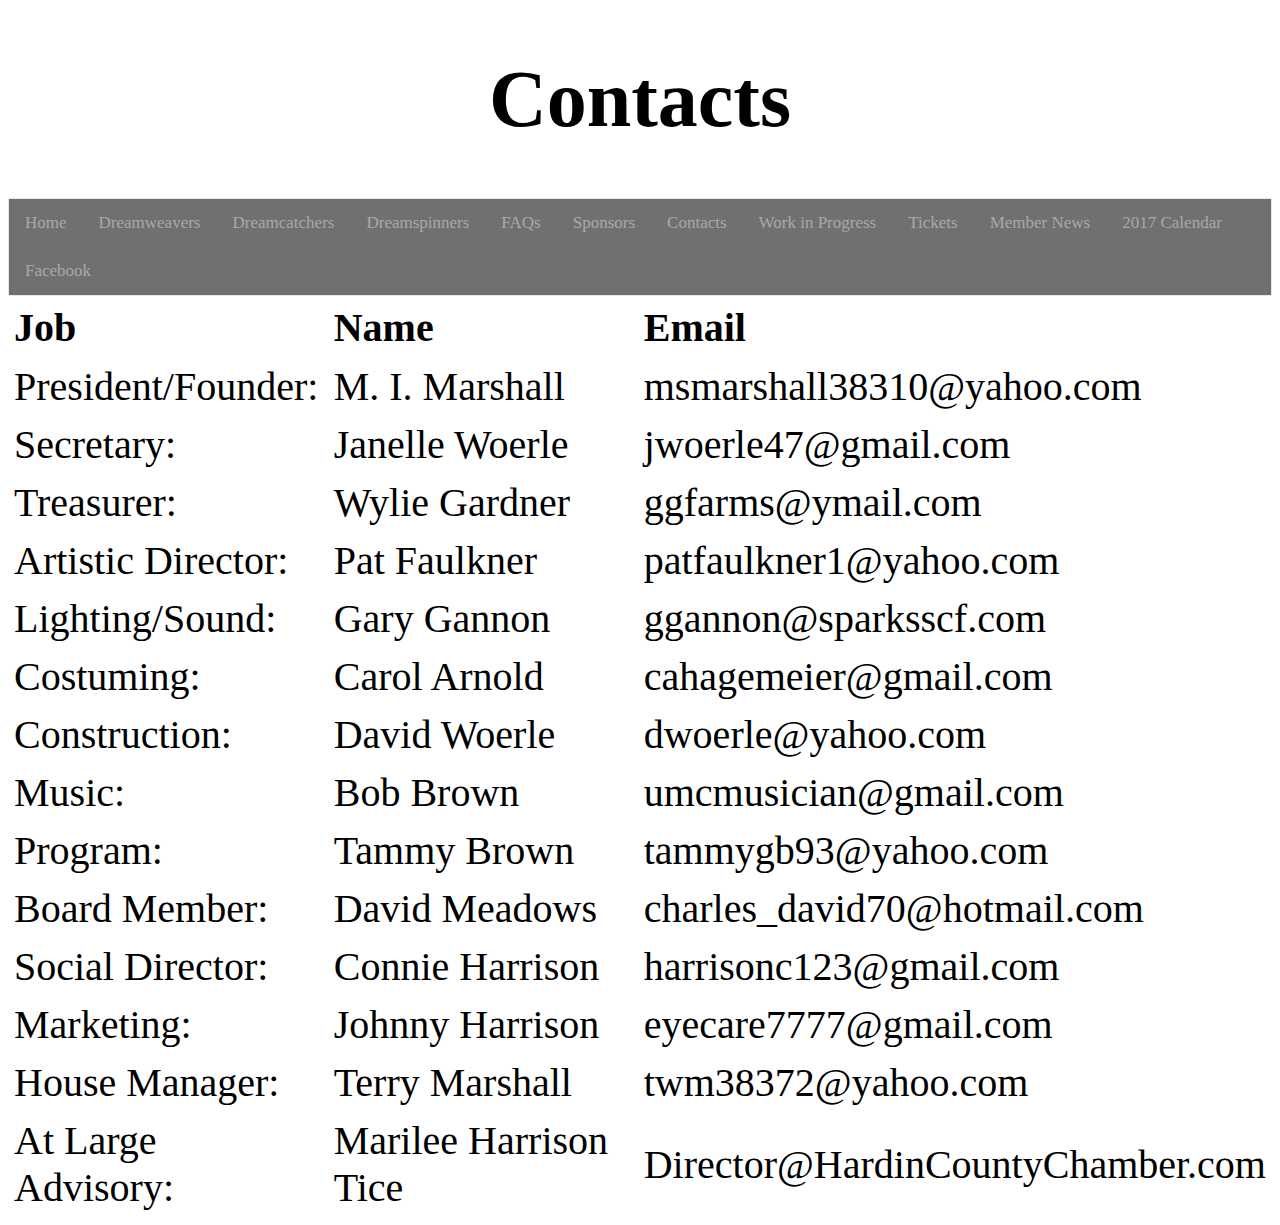
<file: indexcon.html>
<!DOCTYPE html>
<html>
<head>
</head>
<body>
<link rel="stylesheet" type="text/css" href="maincon.css"> 
</body> 

<h1>Contacts</h1>
<ul>
  <li><a href="index.html">Home</a></li>
  <li><a href="indexwvrs.html">Dreamweavers</a></li>
  <li><a href="indexctchrs.html">Dreamcatchers</a></li>
  <li><a href="indexspinner.html">Dreamspinners</a></li>
  <li><a href="indexfaq.html">FAQs</a></li>
  <li><a href="indexspon.html">Sponsors</a></li>
  <li><a href="indexcon.html">Contacts</a></li>
  <li><a href="indexwip.html">Work in Progress</a></li>
  <li><a href="indextix.html">Tickets</a></li> 
  <li><a href="indexmember.html">Member News</a></li>
<li class="dropdown">
    <a href="javascript:void(0)" class="dropbtn">2017 Calendar</a>
    <div class="dropdown-content">
      <a href="https://calendar.google.com/calendar/embed?src=savannahtheater@gmail.com&ctz=America/Chicago">Savnnah Theater</a>
      <a href="https://www.keepandshare.com/calendar/show.php?i=2210565&vw=year">Dreamweavers</a>   <li><a href="https://www.facebook.com/FIRSTDREAMWEAVER/">Facebook</a></li></ul>
<div style="overflow-x:auto;">

</div>

</style>
</head>
<body>

<table id="customers">
  <tr>
    <th>Job</th>
    <th>Name</th>
    <th>Email</th>
  </tr>
  <tr>
    <td>President/Founder:</td>
    <td>M. I. Marshall</td>
    <td>msmarshall38310@yahoo.com</td>
  </tr>
  <tr>
    <td>Secretary:</td>
    <td>Janelle Woerle	</td>
    <td>jwoerle47@gmail.com</td>
  </tr>
  <tr>
    <td>Treasurer:	</td>
    <td>Wylie Gardner	
</td>
    <td>ggfarms@ymail.com
</td>
  </tr>
  <tr>
    <td>Artistic Director:	</td>
    <td>Pat Faulkner	</td>
    <td>patfaulkner1@yahoo.com
</td>
  </tr>
  <tr>
    <td>Lighting/Sound:	</td>
    <td>Gary Gannon	</td>
    <td>ggannon@sparksscf.com
</td>
  </tr>
  <tr>
    <td>Costuming:	</td>
    <td>Carol Arnold	</td>
    <td>cahagemeier@gmail.com
</td>
  </tr>
  <tr>
    <td>Construction:	</td>
    <td>David Woerle </td>
    <td>dwoerle@yahoo.com
</td>
  </tr>
  <tr>
    <td>Music:	</td>
    <td>Bob Brown	</td>
    <td>umcmusician@gmail.com
</td>
  </tr>
  <tr>
    <td>Program:	</td>
    <td>Tammy Brown	</td>
    <td>tammygb93@yahoo.com
</td>
  </tr>
  <tr>
    <td>Board Member:	</td>
    <td>David Meadows	</td>
    <td>charles_david70@hotmail.com
</td>
  </tr>
   <tr>
    <td>	Social Director:	</td>
    <td>	Connie Harrison	</td>
    <td>harrisonc123@gmail.com 

</td>
  </tr>
   <tr>
    <td>Marketing:	</td>
    <td>Johnny Harrison	</td>
    <td>eyecare7777@gmail.com

</td>
  </tr>
   <tr>
    <td>House Manager:	</td>
    <td>Terry Marshall		</td>
    <td>twm38372@yahoo.com


</td>
  </tr>
     <tr>
    <td> At Large Advisory:		</td>
    <td>Marilee Harrison Tice			</td>
    <td>Director@HardinCountyChamber.com



</td>
  </tr>
</table>
</html>
</file>
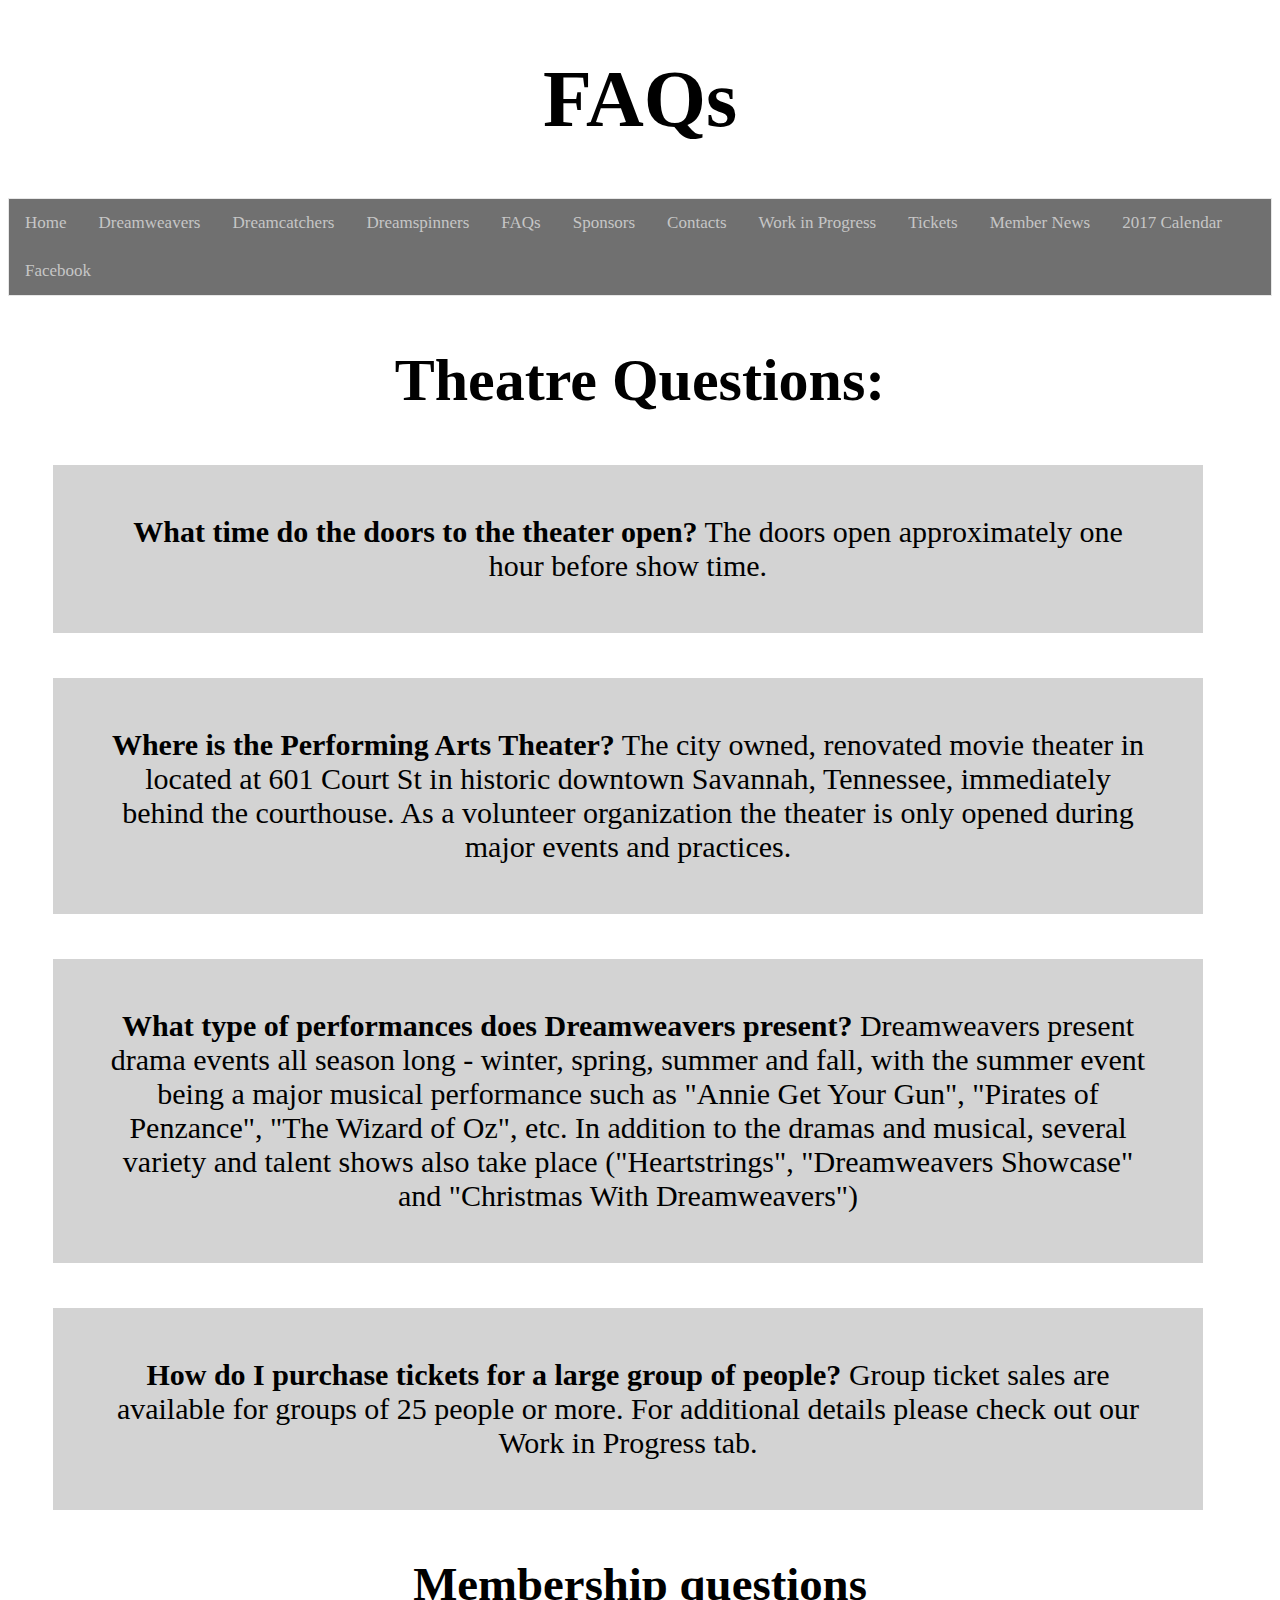
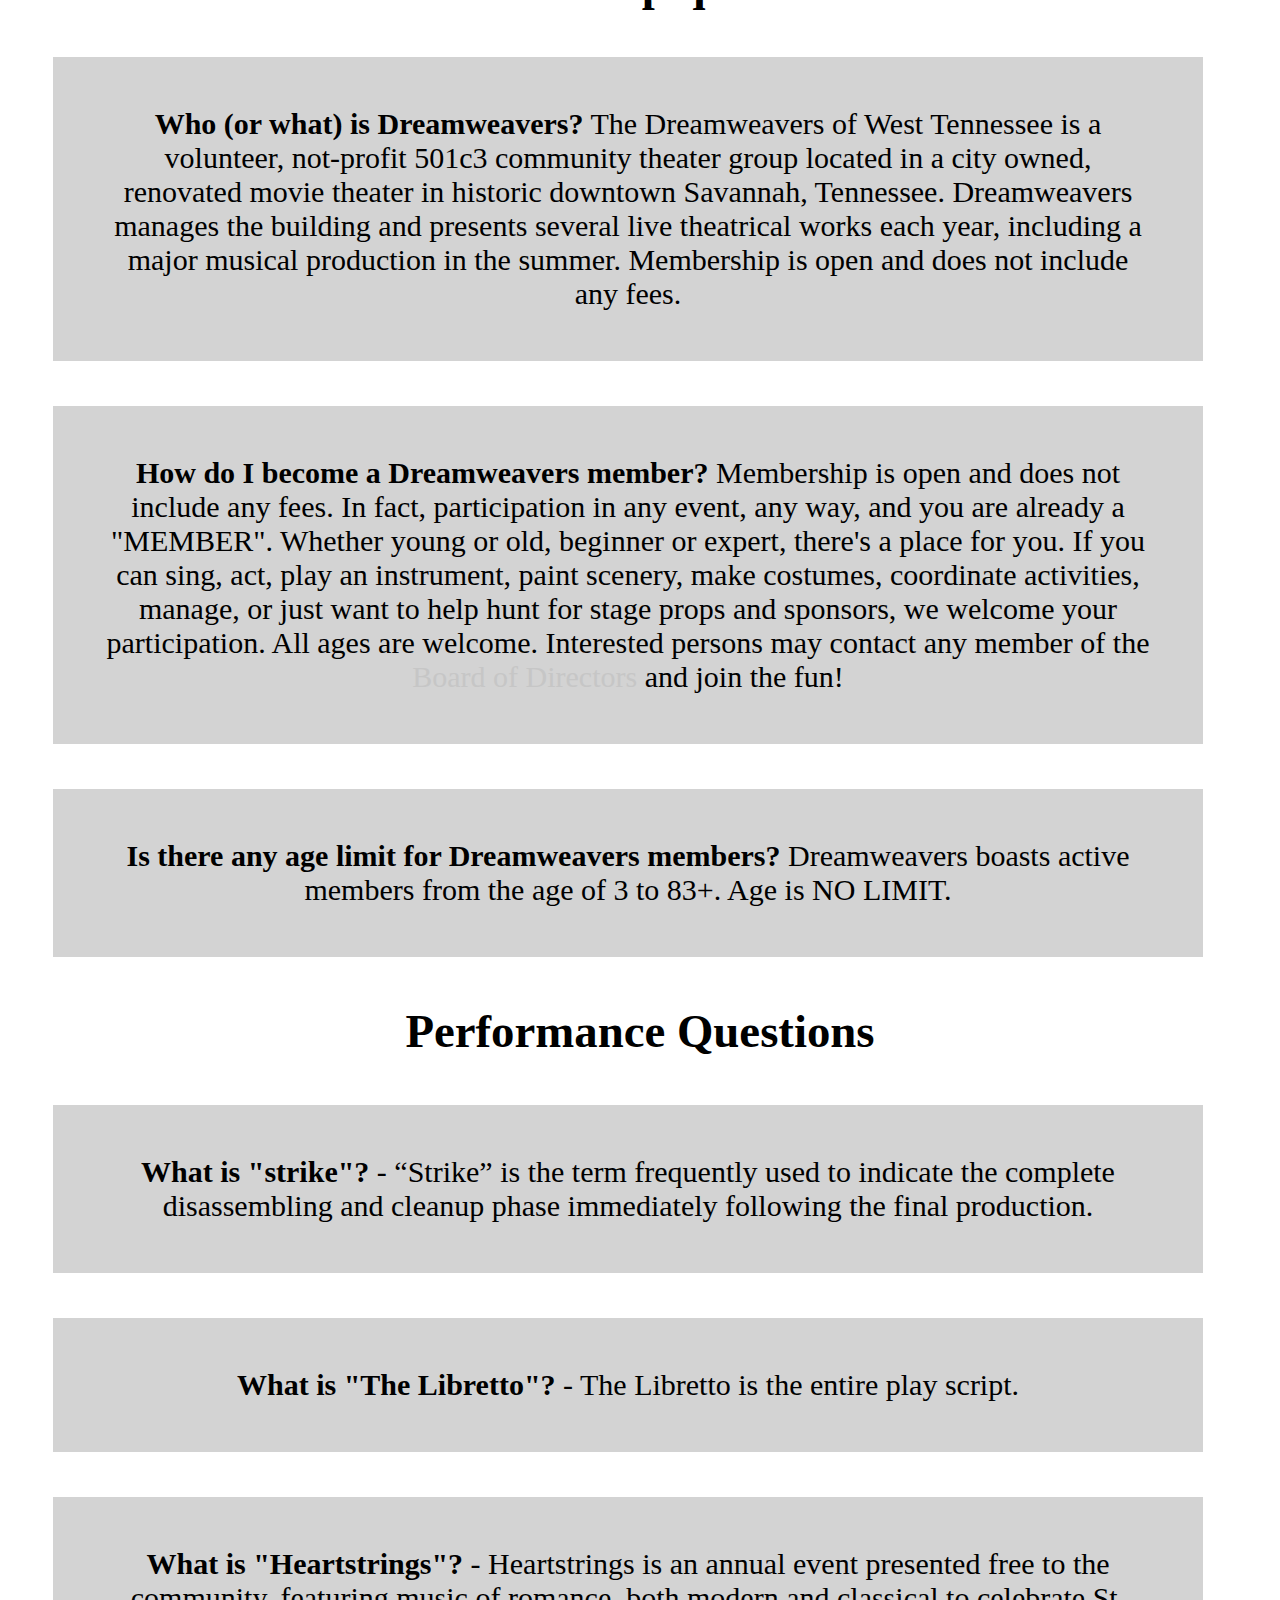
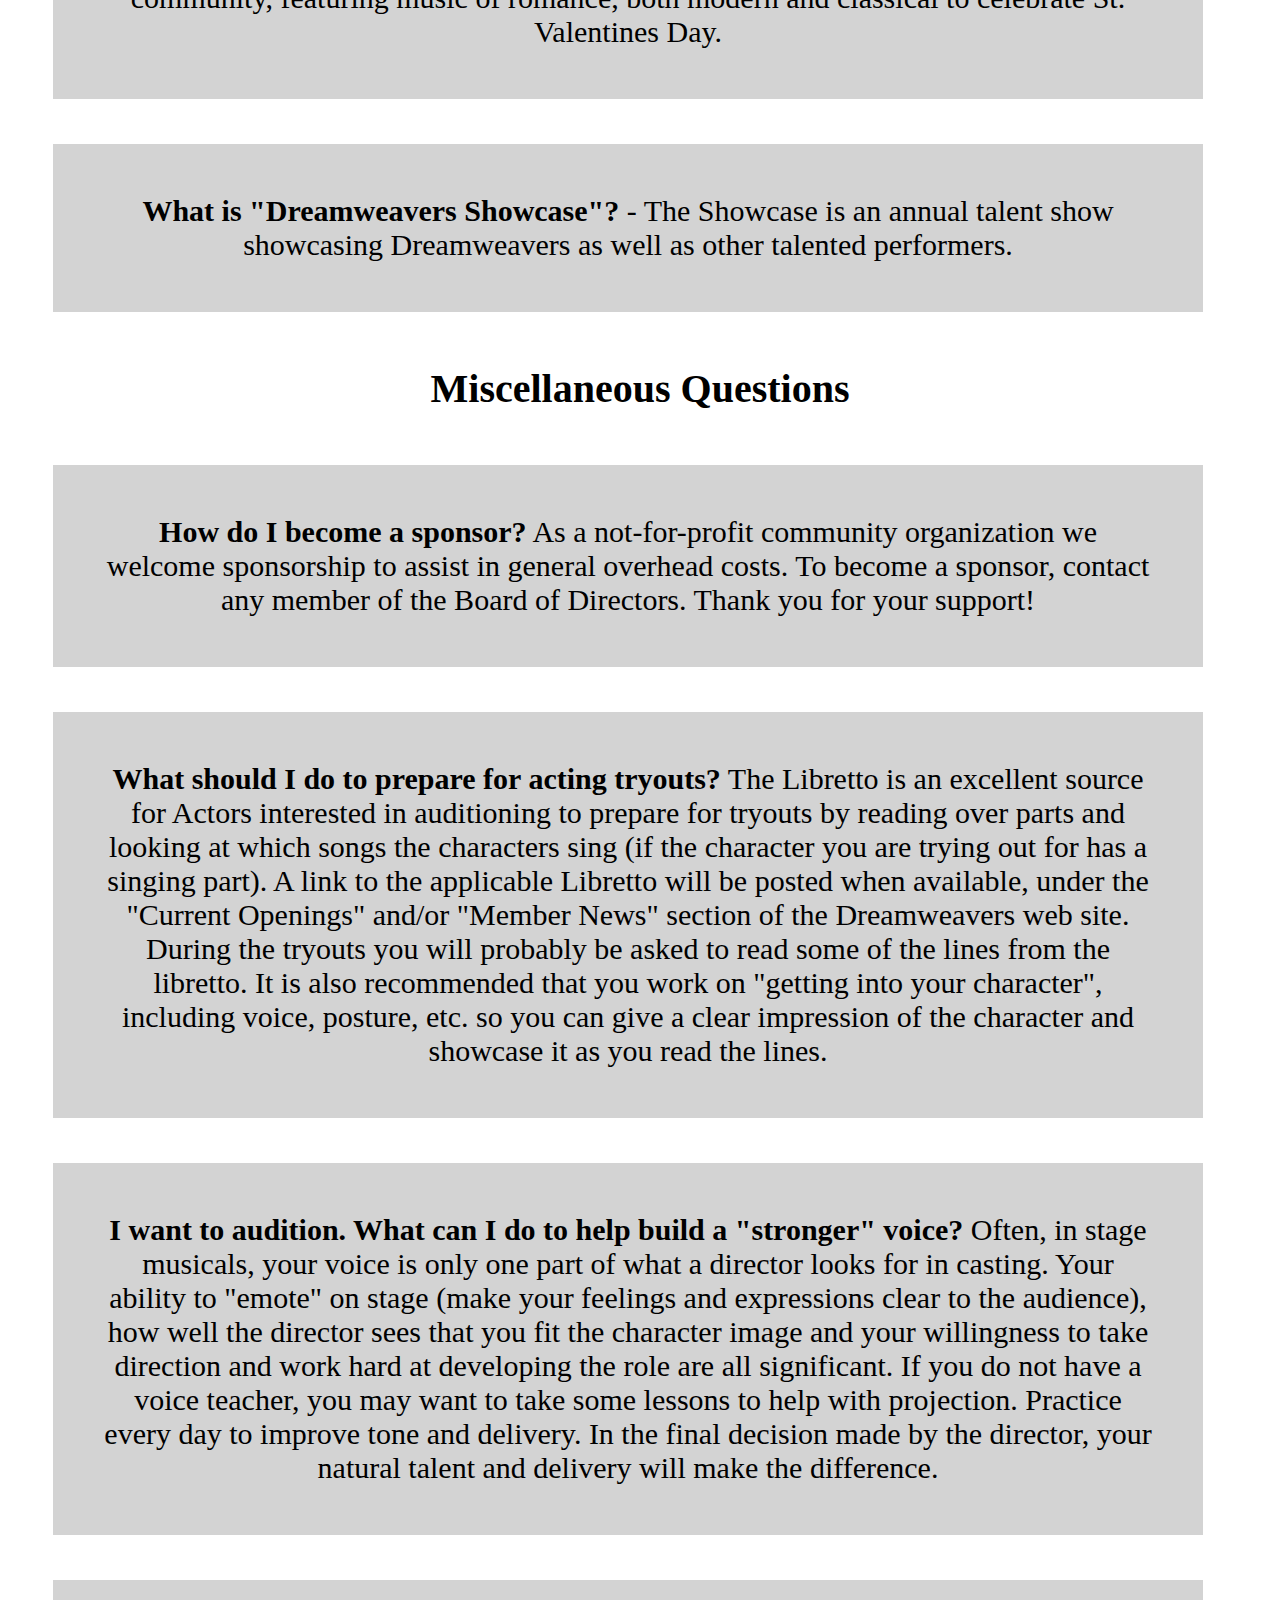
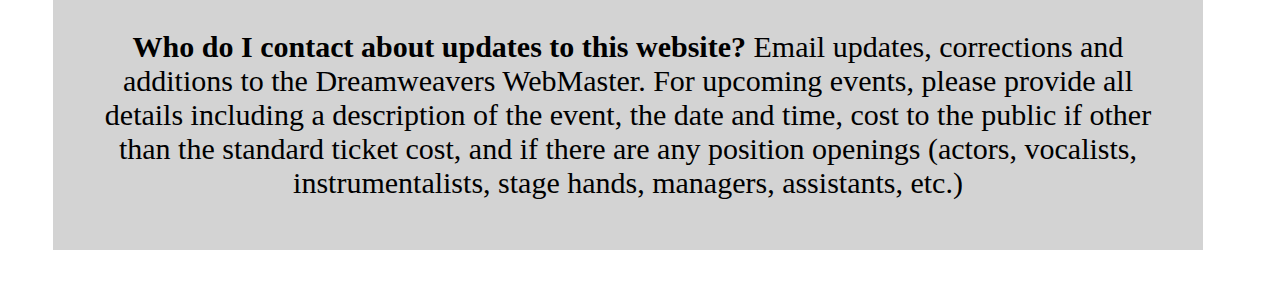
<file: indexfaq.html>
<!DOCTYPE html>
<html>
<head>
</head>
<body>
<link rel="stylesheet" type="text/css" href="mainfaq.css"> 
</body> 
<h1> FAQs</h1>
<ul>
  <li><a href="index.html">Home</a></li>
  <li><a href="indexwvrs.html">Dreamweavers</a></li>
  <li><a href="indexctchrs.html">Dreamcatchers</a></li>
  <li><a href="indexspinner.html">Dreamspinners</a></li>
  <li><a href="indexfaq.html">FAQs</a></li>
  <li><a href="indexspon.html">Sponsors</a></li>
  <li><a href="indexcon.html">Contacts</a></li>
  <li><a href="indexwip.html">Work in Progress</a></li>
  <li><a href="indextix.html">Tickets</a></li> 
  <li><a href="indexmember.html">Member News</a></li>
 <li class="dropdown">
    <a href="javascript:void(0)" class="dropbtn">2017 Calendar</a>
    <div class="dropdown-content">
      <a href="https://calendar.google.com/calendar/embed?src=savannahtheater@gmail.com&ctz=America/Chicago">Savnnah Theater</a>
      <a href="https://www.keepandshare.com/calendar/show.php?i=2210565&vw=year">Dreamweavers</a>  <li><a href="https://www.facebook.com/FIRSTDREAMWEAVER/">Facebook</a></li>
</ul>
<h2>Theatre Questions:</h2>
<p>
  <b>What time do the doors to the theater open?</b>
  The doors open approximately one hour before show time.</p>
<p><b>Where is the Performing Arts Theater?</b>
The city owned, renovated movie theater in located at 601 Court St in historic downtown Savannah, Tennessee, immediately behind the courthouse.  As a volunteer organization the theater is only opened during major events and practices.</p>
<p><b>What type of performances does Dreamweavers present?</b>
Dreamweavers present drama events all season long - winter, spring, summer and fall, with the summer event being a major musical performance such as "Annie Get Your Gun", "Pirates of Penzance", "The Wizard of Oz", etc.  In addition to the dramas and musical, several variety and talent shows also take place ("Heartstrings", "Dreamweavers Showcase" and "Christmas With Dreamweavers") </p>
<p><b>How do I purchase tickets for a large group of people? </b> Group ticket sales are available for groups of 25 people or more. For additional details please check out our Work in Progress tab.</p>
<h3>Membership questions</h3>
<p><b>Who (or what) is Dreamweavers?</b>  The Dreamweavers of West Tennessee is a volunteer, not-profit 501c3 community theater group located in a city owned, renovated movie theater in historic downtown Savannah, Tennessee.  Dreamweavers manages the building and presents several live theatrical works each year, including a major musical production in the summer.  Membership is open and does not include any fees. </p>
<p><b>How do I become a Dreamweavers member?</b>  Membership is open and does not include any fees.  In fact, participation in any event, any way, and you are already a "MEMBER".  Whether young or old, beginner or expert, there's a place for you.  If you can sing, act, play an instrument, paint scenery, make costumes, coordinate activities, manage, or just want to help hunt for stage props and sponsors, we welcome your participation.  All ages are welcome.  Interested persons may contact any member of the <a href="indexcon.html">Board of Directors</a>  and join the fun!   </p>
<p><b>Is there any age limit for Dreamweavers members? </b>Dreamweavers boasts active members from the age of 3 to 83+.  Age is NO LIMIT.  </p>
<h3>Performance Questions</h3>
<p><b>What is "strike"?</b> - “Strike” is the term frequently used to indicate the complete disassembling and cleanup phase immediately following the final production. 
</p>
<p><b>What is "The Libretto"?</b> - The Libretto is the entire play script.</p>
<p><b>What is "Heartstrings"? </b>- Heartstrings is an annual event presented free to the community, featuring music of romance, both modern and classical to celebrate St. Valentines Day.</p>
<p><b>What is "Dreamweavers Showcase"?</b> - The Showcase is an annual talent show showcasing Dreamweavers as well as other talented performers.      </p>
<h4>Miscellaneous Questions</h4>
<p><b>How do I become a sponsor?</b>  As a not-for-profit community organization we welcome sponsorship to assist in general overhead costs.  To become a sponsor, contact any member of the Board of Directors.  Thank you for your support!  </p>
<p><b>What should I do to prepare for acting tryouts?</b>  The Libretto is an excellent source for Actors interested in auditioning to prepare for tryouts by reading over parts and looking at which songs the characters sing (if the character you are trying out for has a singing part).  A link to the applicable Libretto will be posted when available, under the "Current Openings" and/or "Member News" section of the Dreamweavers web site.  During the tryouts you will probably be asked to read some of the lines from the libretto.  It is also recommended that you work on "getting into your character", including voice, posture, etc. so you can give a clear impression of the character and showcase it as you read the lines. </p>
<p><b>I want to audition.  What can I do to help build a "stronger" voice?</b>  Often, in stage musicals, your voice is only one part of what a director looks for in casting. Your ability to "emote" on stage (make your feelings and expressions clear to the audience), how well the director sees that you fit the character image and your willingness to take direction and work hard at developing the role are all significant. If you do not have a voice teacher, you may want to take some lessons to help with projection. Practice every day to improve tone and delivery. In the final decision made by the director, your natural talent and delivery will make the difference.</p>
<p><b>Who do I contact about updates to this website?</b>  Email updates, corrections and additions to the Dreamweavers WebMaster.  For upcoming events, please provide all details including a description of the event, the date and time, cost to the public if other than the standard ticket cost, and if there are any position openings (actors, vocalists, instrumentalists, stage hands, managers, assistants, etc.) </p>
<style>
a:link {
    color: #c6c6c6; 
    background-color: transparent; 
    text-decoration: none;
}

a:visited {
    color: #c6c6c6;
    background-color: transparent;
    text-decoration: underline;
}

a:hover {
    color: #e7e7e7;
    background-color: transparent;
    text-decoration: underline;

}
</style>
</html>
</file>
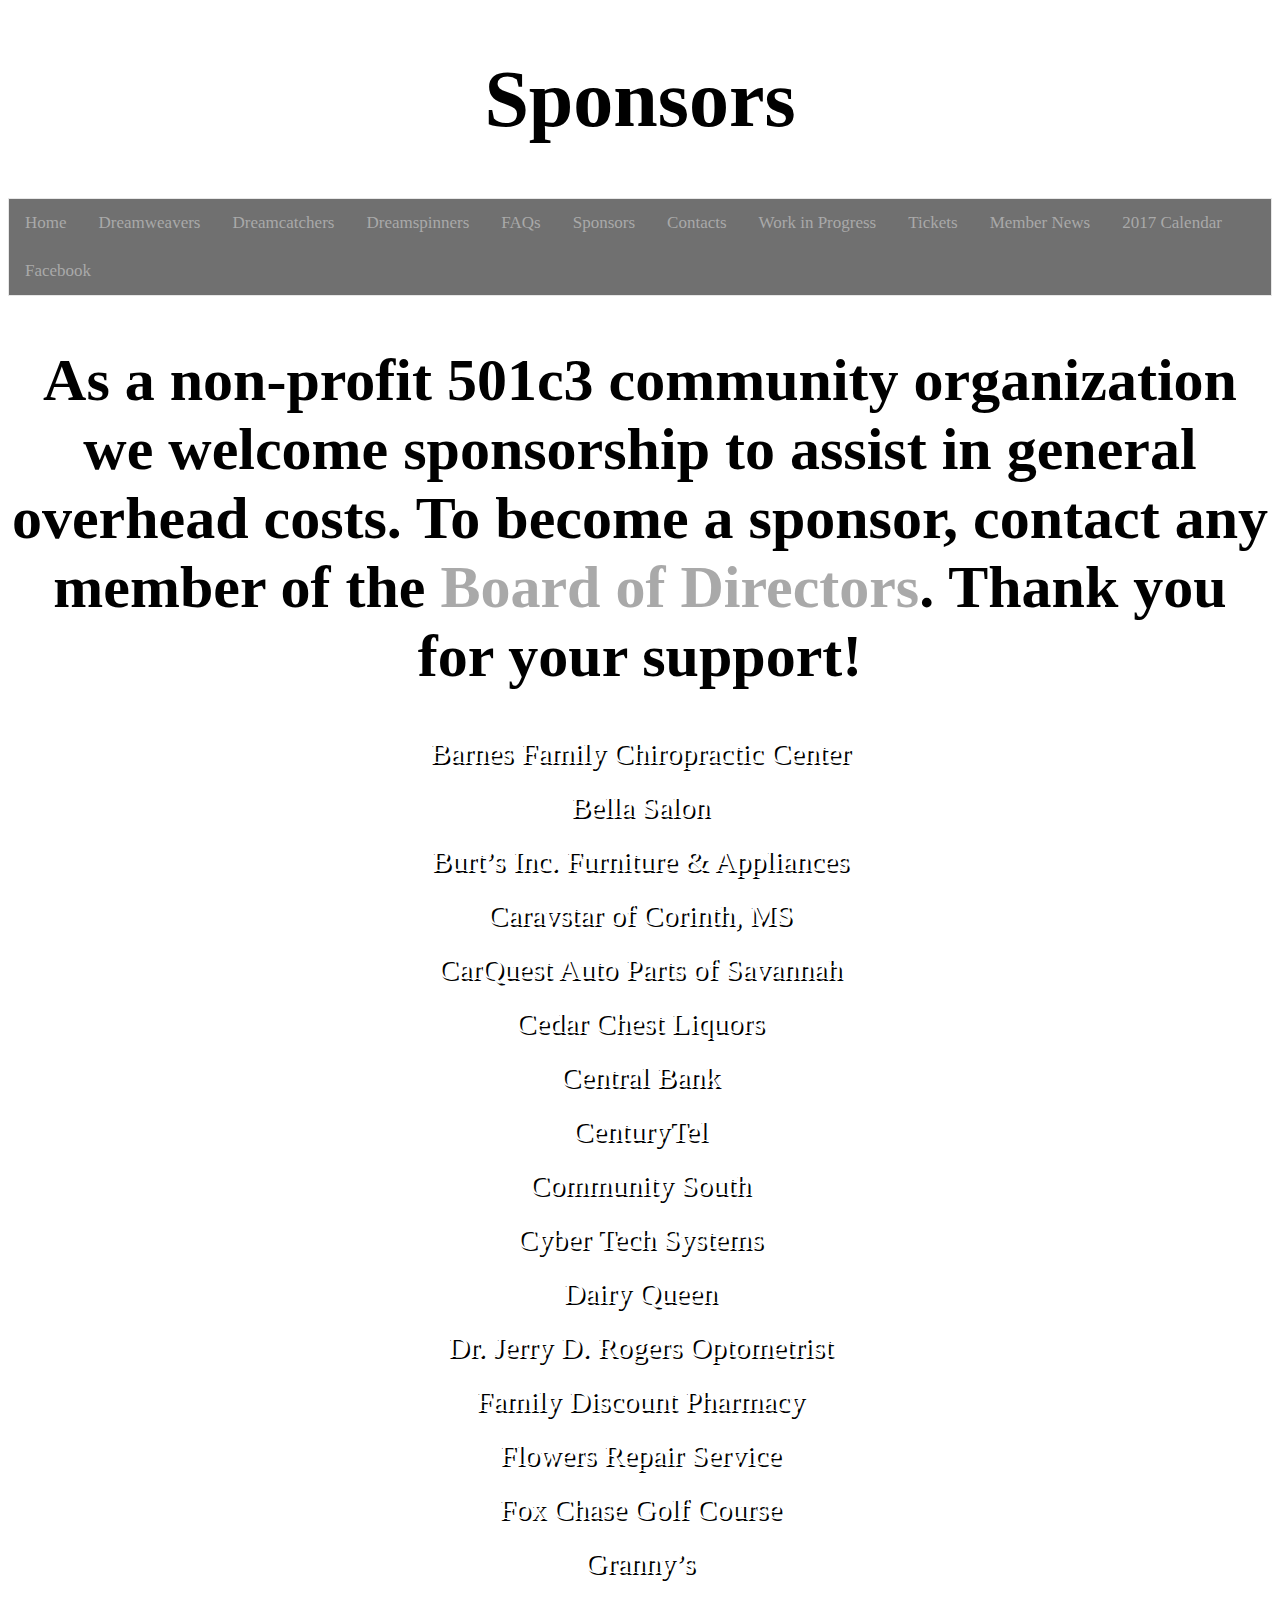
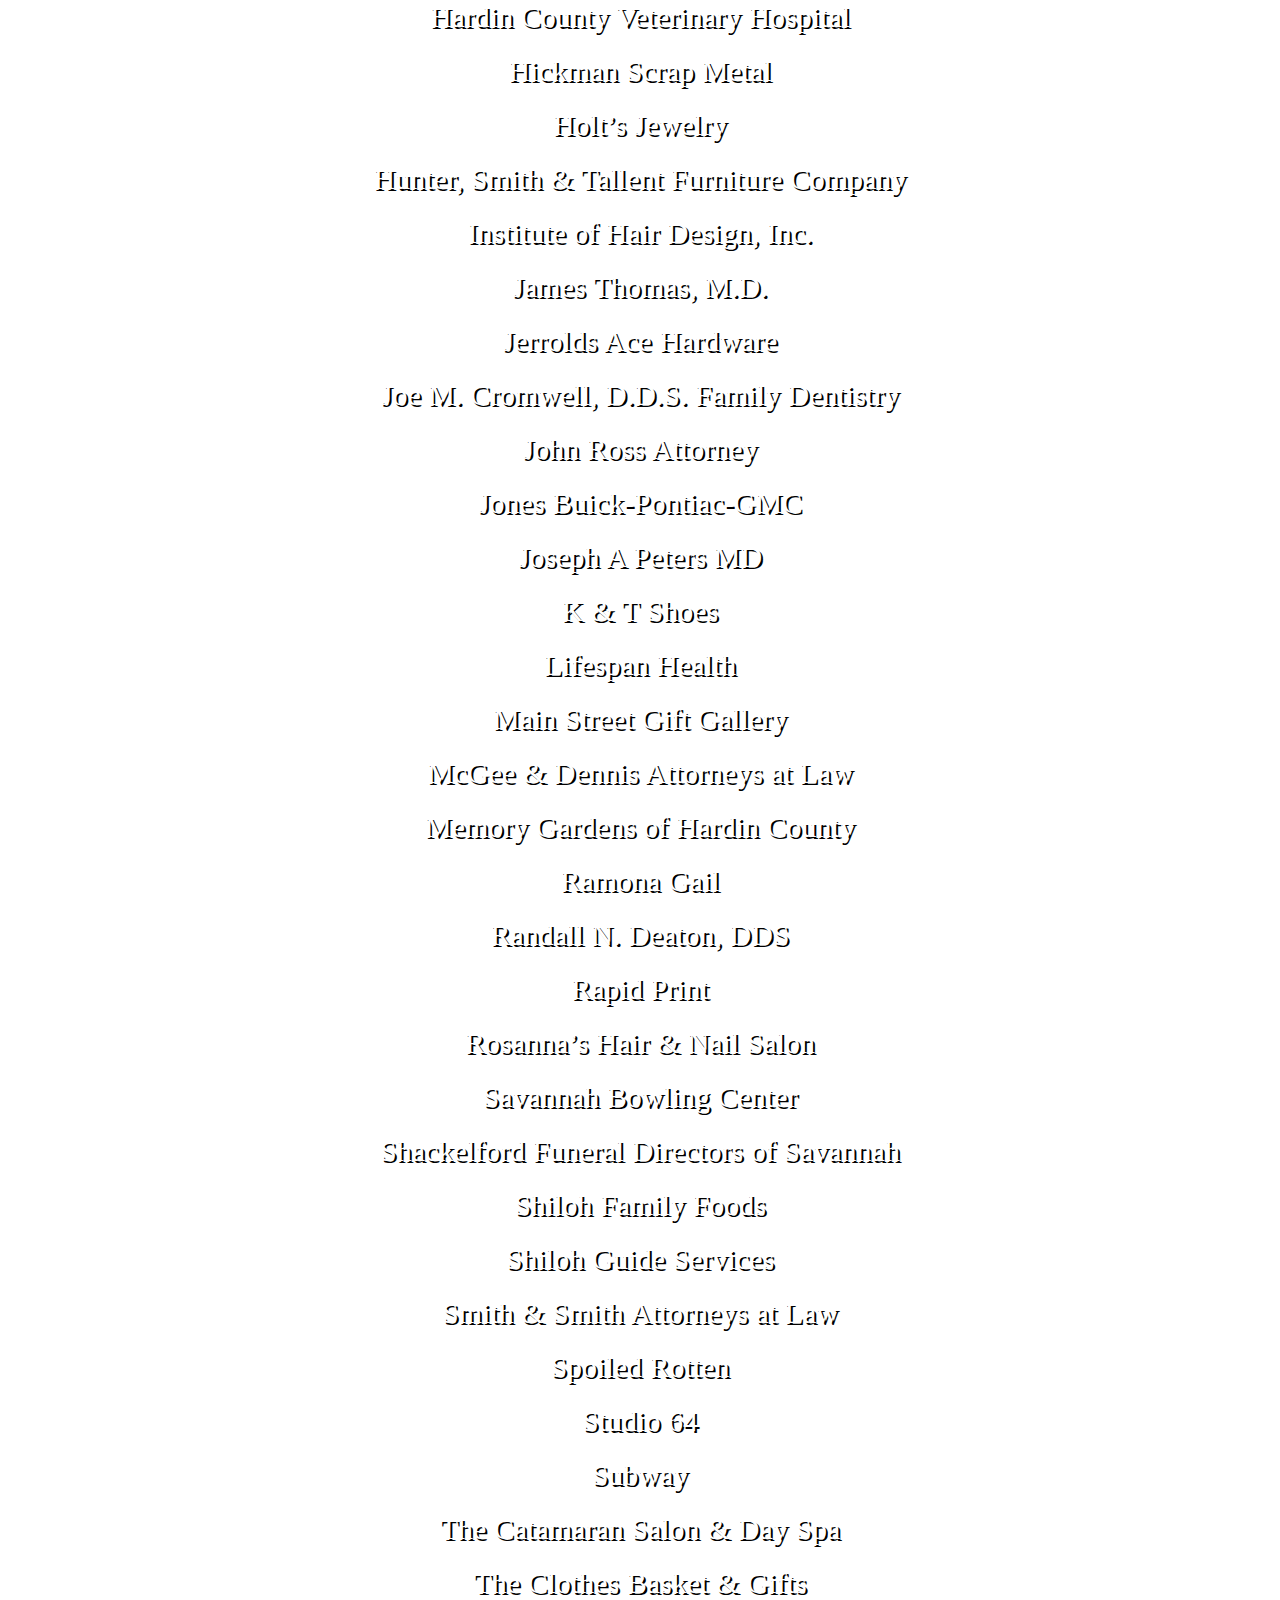
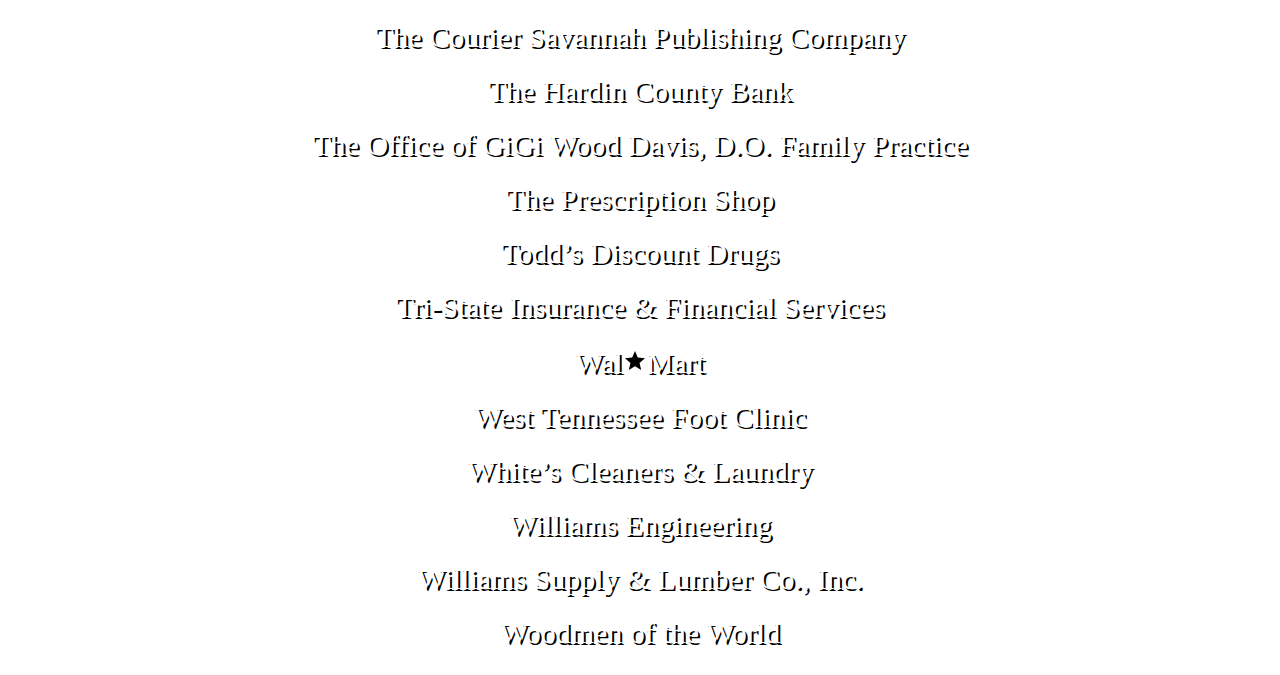
<file: indexspon.html>
<!DOCTYPE html>
<html>
<head>
</head>
<body>
<link rel="stylesheet" type="text/css" href="mainspon.css">
<h1>
   Sponsors </h1>
</body>
<ul>
  <li><a href="index.html">Home</a></li>
  <li><a href="indexwvrs.html">Dreamweavers</a></li>
  <li><a href="indexctchrs.html">Dreamcatchers</a></li>
  <li><a href="indexspinner.html">Dreamspinners</a></li>
  <li><a href="indexfaq.html">FAQs</a></li>
  <li><a href="indexspon.html">Sponsors</a></li>
  <li><a href="indexcon.html">Contacts</a></li>
  <li><a href="indexwip.html">Work in Progress</a></li>
  <li><a href="indextix.html">Tickets</a></li> 
  <li><a href="indexmember.html">Member News</a></li>
 <li class="dropdown">
    <a href="javascript:void(0)" class="dropbtn">2017 Calendar</a>
    <div class="dropdown-content">
      <a href="https://calendar.google.com/calendar/embed?src=savannahtheater@gmail.com&ctz=America/Chicago">Savnnah Theater</a>
      <a href="https://www.keepandshare.com/calendar/show.php?i=2210565&vw=year">Dreamweavers</a>  <li><a href="https://www.facebook.com/FIRSTDREAMWEAVER/">Facebook</a></li>
</ul>
<h2>As a non-profit 501c3 community organization we welcome sponsorship
to assist in general overhead costs.  To become a sponsor, contact any
  member of the <a href="indexcon.html">Board of Directors</a>.  Thank you for your support!</h2>

<p> Barnes Family Chiropractic Center</p>
<p>Bella Salon</p>
<p>Burt’s Inc. Furniture & Appliances</p>
<p>Caravstar of Corinth, MS</p>
<p>CarQuest Auto Parts of Savannah</p>
<p>Cedar Chest Liquors</p>
<p>Central Bank</p><p>CenturyTel</p>	
<p>Community South</p>	
<p>Cyber Tech Systems</p>	
<p>Dairy Queen</p>
<p>Dr. Jerry D. Rogers Optometrist</p>
<p>Family Discount Pharmacy</p>
<p>Flowers Repair Service</p>
<p>Fox Chase Golf Course</p>
<p>Granny’s</p>
<p>Hardin County Veterinary Hospital</p>
<p>Hickman Scrap Metal</p>
<p>Holt’s Jewelry</p>
<p>Hunter, Smith & Tallent Furniture Company</p>
<p>Institute of Hair Design, Inc.</p>
<p>James Thomas, M.D.</p>
<p>Jerrolds Ace Hardware</p>
<p>Joe M. Cromwell, D.D.S. Family Dentistry</p>
<p>John Ross Attorney</p>
<p>Jones Buick-Pontiac-GMC</p>
<p>Joseph A Peters MD</p>
<p>K & T Shoes</p>
<p>Lifespan Health</p>
<p>Main Street Gift Gallery</p>
<p>McGee & Dennis Attorneys at Law</p>
<p>Memory Gardens of Hardin County</p>
<p>Ramona Gail</p>
<p>Randall N. Deaton, DDS</p>
<p>Rapid Print</p>
<p>Rosanna’s Hair & Nail Salon</p>
<p>Savannah Bowling Center</p>
<p>Shackelford Funeral Directors of Savannah</p>
<p>Shiloh Family Foods</p>
<p>Shiloh Guide Services</p>
<p>Smith & Smith Attorneys at Law</p>
<p>Spoiled Rotten</p>
<p>Studio 64</p>
<p>Subway</p>
<p>The Catamaran Salon & Day Spa</p>
<p>The Clothes Basket & Gifts</p>
<p>The Courier Savannah Publishing Company</p>
<p>The Hardin County Bank</p>
<p>The Office of GiGi Wood Davis, D.O. Family Practice</p>
<p>The Prescription Shop</p>
<p>Todd’s Discount Drugs</p>
<p>Tri-State Insurance & Financial Services</p>
<p>Wal<svg width="24" height="24" viewBox="0 0 24 24">
  <path d="M12,17.27L18.18,21L16.54,13.97L22,9.24L14.81,8.62L12,2L9.19,8.62L2,9.24L7.45,13.97L5.82,21L12,17.27Z"></path>
</svg>Mart</p>
<p>West Tennessee Foot Clinic</p>
<p>White’s Cleaners & Laundry</p>
<p>Williams Engineering</p>
<p>Williams Supply & Lumber Co., Inc.</p>
<p>Woodmen of the World</p>
</style>
</html>
</file>
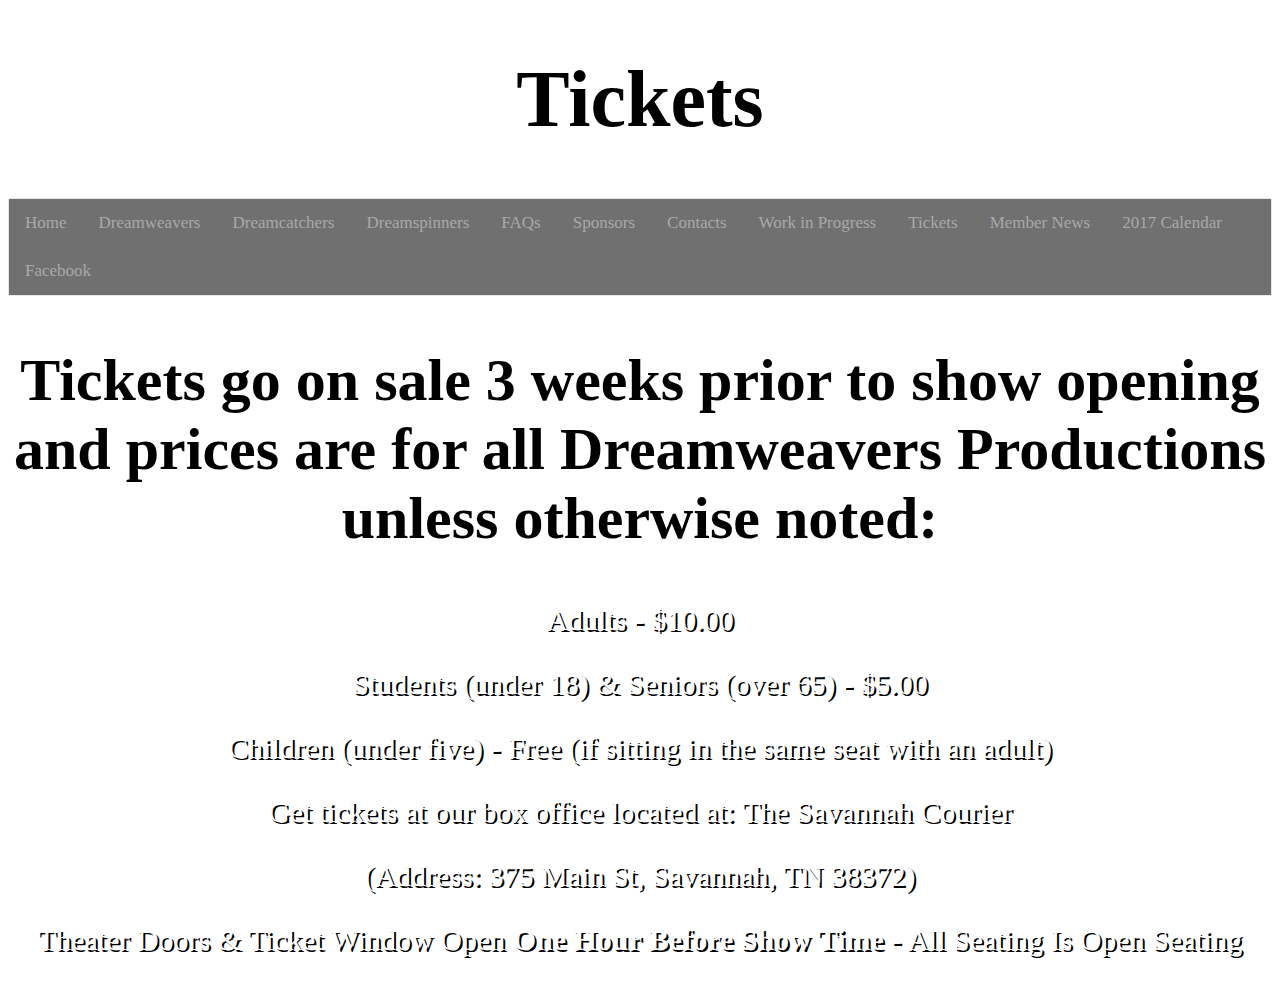
<file: indextix.html>
<!DOCTYPE html>
<html>
<head>
</head>
<body>
<link rel="stylesheet" type="text/css" href="maintix.css"> 
</body>

<h1>
   Tickets  </h1>

<ul>
  <li><a href="index.html">Home</a></li>
  <li><a href="indexwvrs.html">Dreamweavers</a></li>
  <li><a href="indexctchrs.html">Dreamcatchers</a></li>
  <li><a href="indexspinner.html">Dreamspinners</a></li>
  <li><a href="indexfaq.html">FAQs</a></li>
  <li><a href="indexspon.html">Sponsors</a></li>
  <li><a href="indexcon.html">Contacts</a></li>
  <li><a href="indexwip.html">Work in Progress</a></li>
  <li><a href="indextix.html">Tickets</a></li> 
  <li><a href="indexmember.html">Member News</a></li>
<li class="dropdown">
    <a href="javascript:void(0)" class="dropbtn">2017 Calendar</a>
    <div class="dropdown-content">
      <a href="https://calendar.google.com/calendar/embed?src=savannahtheater@gmail.com&ctz=America/Chicago">Savnnah Theater</a>
      <a href="https://www.keepandshare.com/calendar/show.php?i=2210565&vw=year">Dreamweavers</a>   <li><a href="https://www.facebook.com/FIRSTDREAMWEAVER/">Facebook</a></li>
</ul>
<h2>Tickets go on sale 3 weeks prior to show opening and prices are for all Dreamweavers Productions unless otherwise noted:</h2>
<p>Adults - $10.00</p>
<p>Students (under 18) & Seniors (over 65) - $5.00</p>
<p>Children (under five) - Free (if  sitting in the same seat with an adult)</p>
<p>Get tickets at our box office located at: The Savannah Courier</p><p> (Address: 375 Main St, Savannah, TN 38372)</p>
<p>Theater Doors &  Ticket Window Open <b>One Hour Before Show Time</b> - All Seating Is Open Seating
</p>
</html>
</file>
<file: maincon.css>
html {}
body {
 font-family: Vivaldi; 
  color: #000000;
    background-image: url("https://scontent-ort2-2.xx.fbcdn.net/v/t1.0-9/23131987_389202394846541_133327466330401123_n.jpg?oh=ffcd3f5ab072206ce67a228cfa78c4f6&oe=5AA40C49") ;
    background-size: 100% 100%;
  font-size: 40px;
background-repeat: no-repeat;
    background-attachment: fixed;
}
ul {
    border: 1px solid #e7e7e7;
    background-color: #f3f3f3;
 font-size: 17px;
    list-style-type: none;
    margin: 0;
    padding: 0;
    overflow: hidden;
    background-color: #707070;
}

li {
    float: left;
}

li a {
    display: block;
    color: white;
    text-align: center;
    padding: 14px 16px;
    text-decoration: none;
}

/* Change the link color to #111 (black) on hover */
li a:hover, .dropdown:hover .dropbtn {
    background-color: #9b3f3f;

}
li.dropdown {
    display: inline-block;
}

.dropdown-content {
    display: none;
    position: absolute;
    background-color: #f9f9f9;
    min-width: 160px;
    box-shadow: 0px 8px 16px 0px rgba(0,0,0,0.2);
    z-index: 1;
}

.dropdown-content a {
    color: black;
    padding: 12px 16px;
    text-decoration: none;
    display: block;
    text-align: left;
}

.dropdown-content a:hover {background-color: #f1f1f1}

.dropdown:hover .dropdown-content {
    display: block;
}
a:link {
    color: darkgray; 
    background-color: transparent; 
    text-decoration: none;
}

a:visited {
    color: darkgray;
    background-color: transparent;
    text-decoration: none;
}

a:hover {
    color: darkgray;
    background-color: transparent;
    text-decoration: none;

}
p{
  font-family: "Lucida Calligraphy", Times, serif;
	  text-align: center;
	  font-size: 30px;
	  color: #ffffff;
	  text-shadow: 2px 2px #000000;
}
img {
  display: left;
    margin: auto;
    width: 15%;
}

p img {
  display: block;
    margin: auto;
    width: 50%;
}
p2 {
  font-family: "Gabriola";
  color:
}
p3 {
  font-family: "Gabriola";
  color:
}
table {
    width: 50%;
}

th {
    height: 50px;
}
th, td {
    padding: 5px;
    text-align: left;
}#customers {
    font-family: "Gabriola";
    border-collapse: collapse;
    width: 100%;
}

#customers td, #customers th {
    border: 1px solid #FFF;
    padding: 5px;
}

#customers tr:nth-child(even){background-color: #FFF;}

#customers tr:hover {background-color: #FFF;}

#customers th {
    padding-top: 5px;
    padding-bottom: 5px;
    text-align: left;
    background-color: #;
    color: none;
}
h1{ text-align: center;}
#customers{
background-color: #FFF;}
</file>
<file: mainfaq.css>
html {}
body {
  font-family: Vivaldi; 
  color: #000000;
    background-image: url("https://scontent-ort2-2.xx.fbcdn.net/v/t1.0-9/23131987_389202394846541_133327466330401123_n.jpg?oh=ffcd3f5ab072206ce67a228cfa78c4f6&oe=5AA40C49") ;
    background-size: 100% 100%;
  font-size: 40px;
background-repeat: no-repeat;
    background-attachment: fixed;
}
ul {
    border: 1px solid #e7e7e7;
    background-color: #f3f3f3;
 font-size: 17px;
    list-style-type: none;
    margin: 0;
    padding: 0;
    overflow: hidden;
    background-color: #707070;
}

li {
    float: left;
}

li a {
    display: block;
    color: white;
    text-align: center;
    padding: 14px 16px;
    text-decoration: none;
}

/* Change the link color to #111 (black) on hover */
li a:hover, .dropdown:hover .dropbtn {
    background-color: #9b3f3f;

}
li.dropdown {
    display: inline-block;
}

.dropdown-content {
    display: none;
    position: absolute;
    background-color: #f9f9f9;
    min-width: 160px;
    box-shadow: 0px 8px 16px 0px rgba(0,0,0,0.2);
    z-index: 1;
}

.dropdown-content a {
    color: black;
    padding: 12px 16px;
    text-decoration: none;
    display: block;
    text-align: left;
}

.dropdown-content a:hover {background-color: #f1f1f1}

.dropdown:hover .dropdown-content {
    display: block;
}
a:link {
    color: darkgray; 
    background-color: transparent; 
    text-decoration: none;
}

a:visited {
    color: darkgray;
    background-color: transparent;
    text-decoration: none;
}

a:hover {
    color: darkgray;
    background-color: transparent;
    text-decoration: none;

}
p {
  font-family: "Gabriola", Times, serif;
 font-size: 30px;
 text-align: center;
 color: #000000;
    background-color: lightgrey;
    width: 1050px;
    padding: 50px;
    margin: 45px;

}
img {
  display: left;
    margin: auto;
    width: 15%;
}
p img {
  display: left;
    margin: auto;
    width: 15%;
}
h1{ text-align: center;}
h2{
  text-align: center; 
}
h3{
  text-align: center; 
}
h4{
  text-align: center; 
}
</file>
<file: mainspon.css>
html {}
body {
 font-family: Vivaldi; 
  color: #000000;
    background-image: url("https://scontent-ort2-2.xx.fbcdn.net/v/t1.0-9/23131987_389202394846541_133327466330401123_n.jpg?oh=ffcd3f5ab072206ce67a228cfa78c4f6&oe=5AA40C49") ;
    background-size: 100% 100%;
  font-size: 40px;
background-repeat: no-repeat;
    background-attachment: fixed;
}
ul {
    border: 1px solid #e7e7e7;
    background-color: #f3f3f3;
 font-size: 17px;
    list-style-type: none;
    margin: 0;
    padding: 0;
    overflow: hidden;
    background-color: #707070;
}

li {
    float: left;
}

li a {
    display: block;
    color: white;
    text-align: center;
    padding: 14px 16px;
    text-decoration: none;
}

/* Change the link color to #111 (black) on hover */
li a:hover, .dropdown:hover .dropbtn {
    background-color: #9b3f3f;

}
li.dropdown {
    display: inline-block;
}

.dropdown-content {
    display: none;
    position: absolute;
    background-color: #f9f9f9;
    min-width: 160px;
    box-shadow: 0px 8px 16px 0px rgba(0,0,0,0.2);
    z-index: 1;
}

.dropdown-content a {
    color: black;
    padding: 12px 16px;
    text-decoration: none;
    display: block;
    text-align: left;
}

.dropdown-content a:hover {background-color: #f1f1f1}

.dropdown:hover .dropdown-content {
    display: block;
}

p{
  text-align:center;
   line-height: 0.8;
   font-family: "Lucida Calligraphy", Times, serif;
	  font-size: 30px;
	  color: #ffffff;
	  text-shadow: 2px 2px #000000;
}
h1{
text-align: center;}
h2{
  text-align:center;
    font-family: "Gabriola";

}
img {
  display: center;
    margin: auto;
    width: 15%;
}
a:link {
    color: darkgray; 
    background-color: transparent; 
    text-decoration: none;
}

a:visited {
    color: darkgray;
    background-color: transparent;
    text-decoration: none;
}

a:hover {
    color: darkgray;
    background-color: transparent;
    text-decoration: none;

}
</file>
<file: maintix.css>
html {}
body {
  font-family: Vivaldi; 
  color: #000000;
    background-image: url("https://scontent-ort2-2.xx.fbcdn.net/v/t1.0-9/23131987_389202394846541_133327466330401123_n.jpg?oh=ffcd3f5ab072206ce67a228cfa78c4f6&oe=5AA40C49") ;
    background-size: 100% 100%;
  font-size: 40px;
background-repeat: no-repeat;
    background-attachment: fixed;
}
ul {
    border: 1px solid #e7e7e7;
    background-color: #f3f3f3;
   font-size: 17px;
    list-style-type: none;
    margin: 0;
    padding: 0;
    overflow: hidden;
    background-color: #707070;
}

li {
    float: left;
}

li a {
    display: block;
    color: white;
    text-align: center;
    padding: 14px 16px;
    text-decoration: none;
}

/* Change the link color to #111 (black) on hover */
li a:hover, .dropdown:hover .dropbtn {
    background-color: #9b3f3f;

}
li.dropdown {
    display: inline-block;
}

.dropdown-content {
    display: none;
    position: absolute;
    background-color: #f9f9f9;
    min-width: 160px;
    box-shadow: 0px 8px 16px 0px rgba(0,0,0,0.2);
    z-index: 1;
}

.dropdown-content a {
    color: black;
    padding: 12px 16px;
    text-decoration: none;
    display: block;
    text-align: left;
}

.dropdown-content a:hover {background-color: #f1f1f1}

.dropdown:hover .dropdown-content {
    display: block;
}
a:link {
    color: darkgray; 
    background-color: transparent; 
    text-decoration: none;
}

a:visited {
    color: darkgray;
    background-color: transparent;
    text-decoration: none;
}

a:hover {
    color: darkgray;
    background-color: transparent;
    text-decoration: none;

}
p{
  font-family: "Lucida Calligraphy", Times, serif;
	  text-align: center;
	  font-size: 30px;
	  color: #ffffff;
	  text-shadow: 2px 2px #000000; 
}
h1{text-align: center;}
h2{
    text-align: center; 

}

img {
  display: center;
    margin: auto;
    width: 15%;
}
</file>
